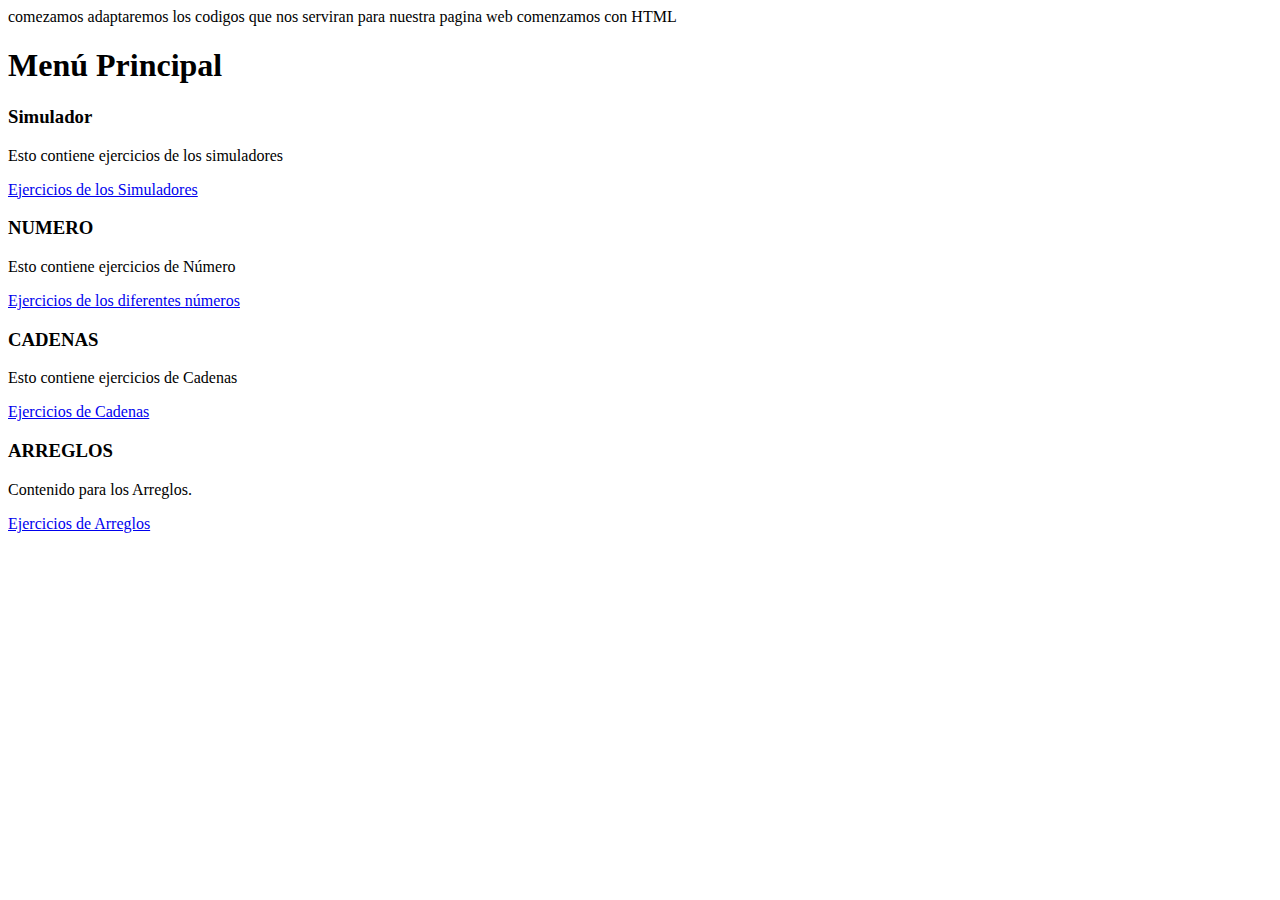
<file: index.html>
comezamos adaptaremos los codigos que nos serviran para nuestra pagina web comenzamos con HTML 
<title>Mi Primer Proyectos programacion </title>
<!DOCTYPE html>
<html lang="es">
<head>
    <meta charset="UTF-8">
    <meta name="viewport" content="width=device-width, initial-scale=1.0">
    <title>Menú Principal</title
     <link rel="stylesheet" href="./codigoindex.css">                        
</head>
<body>
    <!-- Fondo decorativo -->
    <div class="fondo-decorativo"></div>

    <h1>Menú Principal</h1>
    <!-- Contenedor principal para las tarjetas -->
    <div class="contenedor-tarjetas">
        <div class="tarjeta">
            <h3>Simulador</h3>
            <p>Esto contiene ejercicios de los simuladores</p>
            <a href="./simulador.html">Ejercicios de los Simuladores</a>
        </div>

        <div class="tarjeta">
            <h3>NUMERO</h3>
            <p>Esto contiene ejercicios de Número</p>
            <a href="#">Ejercicios de los diferentes números</a>
        </div>

        <div class="tarjeta">
            <h3>CADENAS</h3>
            <p>Esto contiene ejercicios de Cadenas</p>
            <a href="#">Ejercicios de Cadenas</a>
        </div>

        <div class="tarjeta">
            <h3>ARREGLOS</h3>
            <p>Contenido para los Arreglos.</p>
            <a href="#">Ejercicios de Arreglos</a>
        </div>
    </div>
</body>
</html>
</file>
<file: codigoindex.css>
body {
    font-family: Arial, sans-serif;
    margin: 0;
    padding: 0;
    background: linear-gradient(135deg, #1e3c72, #2a5298); /* Fondo degradado azul */
    display: flex;
    justify-content: center;
    align-items: center;
    min-height: 100vh;
    flex-direction: column;
    color: #ffffff;
    overflow: hidden;
}

/* Fondo abstracto */
.fondo-decorativo {
    position: absolute;
    top: 0;
    left: 0;
    width: 100%;
    height: 100%;
    background: radial-gradient(circle, rgba(255, 255, 255, 0.2) 20%, transparent 60%),
                radial-gradient(circle, rgba(255, 255, 255, 0.15) 10%, transparent 70%);
    background-size: 150% 150%;
    opacity: 0.8;
    z-index: -1;
}

h1 {
    color: #09e1e9dc;
    margin-bottom: 20px;
}

/* Contenedor para centrar las tarjetas */
.contenedor-tarjetas {
    display: flex;
    flex-wrap: wrap;
    justify-content: center;
    gap: 20px;
    max-width: 1000px;
    padding: 20px;
}

/* Estilos de tarjeta */
.tarjeta {
    background: linear-gradient(145deg, #0aadca1c, #f0f0f0); /* Fondo en degradado tenue */
    border: 1px solid #ddd;
    border-radius: 12px;
    box-shadow: 0 8px 16px rgba(0, 0, 0, 0.2);
    padding: 20px;
    max-width: 300px;
    width: 100%;
    transition: all 0.3s ease;
    cursor: pointer;
    text-align: center;
    color: #333;
}

/* Efecto al pasar el mouse */
.tarjeta:hover {
    background: linear-gradient(145deg, #6a95ff, #5c85d6); /* Cambio a un degradado suave en azul */
    color: #ffffff;
    transform: translateY(-8px) scale(1.03); /* Eleva ligeramente */
    box-shadow: 0 12px 24px rgba(0, 0, 0, 0.3);
}

.tarjeta h3 {
    margin-top: 0;
    color: #093c53;
}

.tarjeta:hover h3 {
    color: #ffffff;
}

.tarjeta a {
    color: #007bff;
    text-decoration: none;
}

.tarjeta a:hover {
    text-decoration: underline;
    color: #ffffff;
}
</file>
